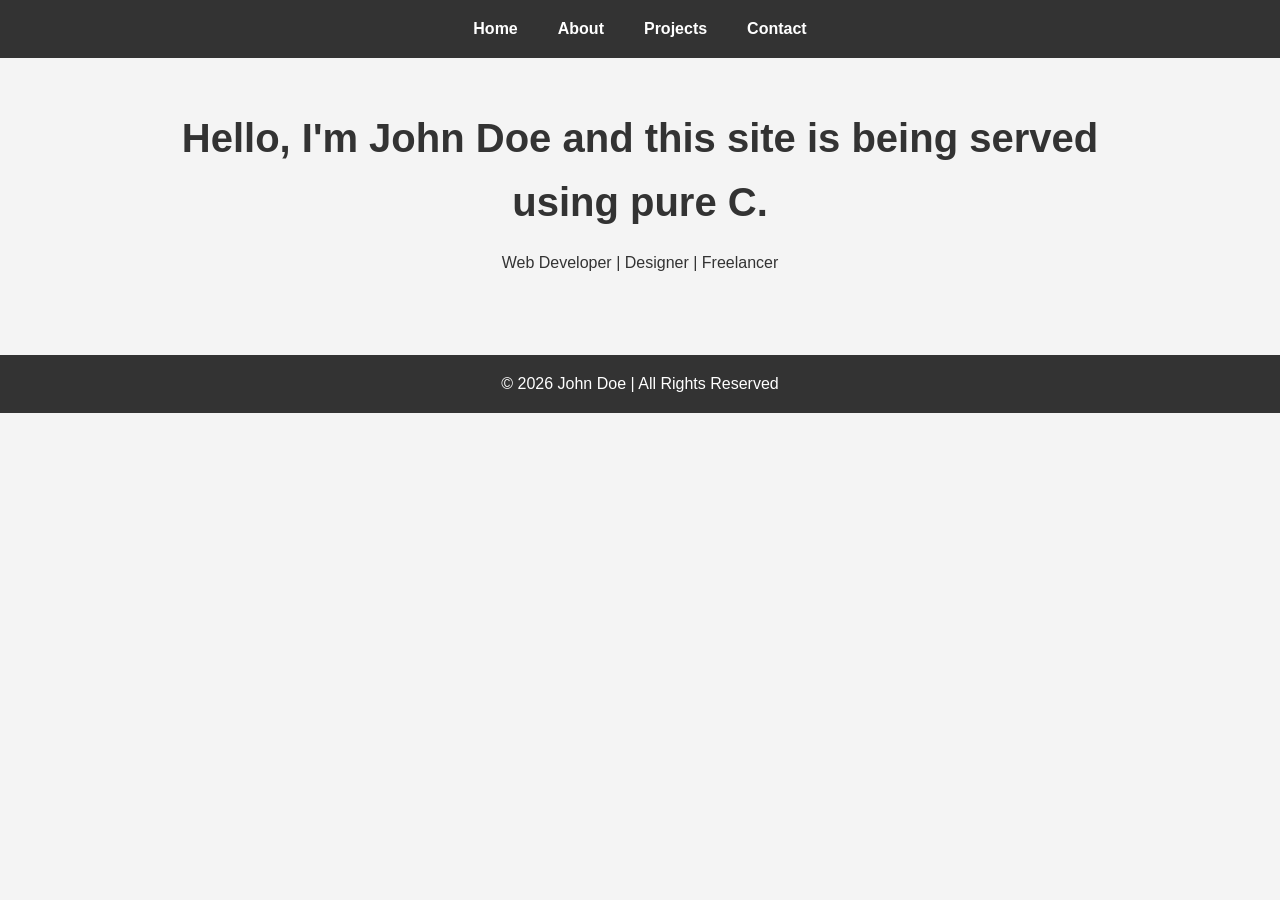
<file: static/index.html>
<!DOCTYPE html>
<html>
<head>
    <title>My Portfolio</title>
    <link rel="stylesheet" href="style.css">
</head>
<body>
<style>
    /* Reset */
    * {
        margin: 0;
        padding: 0;
        box-sizing: border-box;
    }
    
    /* Body */
    body {
        font-family: Arial, sans-serif;
        line-height: 1.6;
        background-color: #f4f4f4;
        color: #333;
    }
    
    /* Navigation */
    nav {
        background: #333;
        padding: 1rem 0;
    }
    
    nav ul {
        list-style: none;
        display: flex;
        justify-content: center;
    }
    
    nav ul li {
        margin: 0 20px;
    }
    
    nav ul li a {
        color: white;
        text-decoration: none;
        font-weight: bold;
    }
    
    nav ul li a:hover {
        color: #00adb5;
    }
    
    /* Container */
    .container {
        width: 80%;
        margin: auto;
        padding: 2rem 0;
        text-align: center;
    }
    
    /* Hero Section */
    .hero {
        padding: 3rem 0;
    }
    
    .hero h1 {
        font-size: 2.5rem;
        margin-bottom: 1rem;
    }
    
    /* Cards */
    .card {
        background: white;
        padding: 1.5rem;
        margin: 1rem 0;
        border-radius: 8px;
        box-shadow: 0 0 10px rgba(0,0,0,0.1);
    }
    
    /* Footer */
    footer {
        background: #333;
        color: white;
        text-align: center;
        padding: 1rem 0;
        margin-top: 2rem;
    }
</style>

<nav>
    <ul>
        <li><a href="index">Home</a></li>
        <li><a href="about">About</a></li>
        <li><a href="projects">Projects</a></li>
        <li><a href="contact">Contact</a></li>
    </ul>
</nav>

<div class="container hero">
    <h1>Hello, I'm John Doe and this site is being served using pure C.</h1>
    <p>Web Developer | Designer | Freelancer</p>
</div>

<footer>
    <p>© 2026 John Doe | All Rights Reserved</p>
</footer>

</body>
</html>
</file>
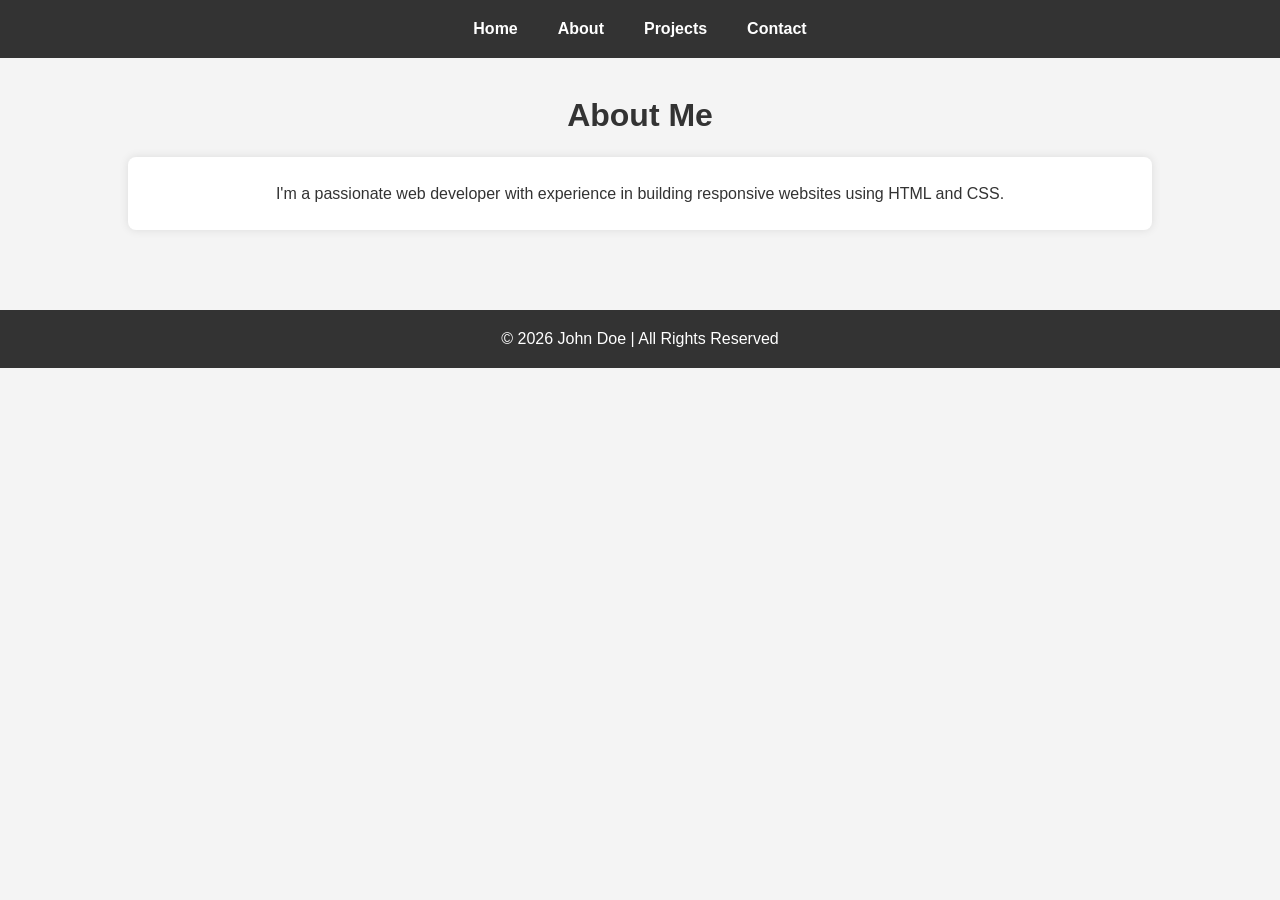
<file: static/about.html>
<!DOCTYPE html>
<html>
<head>
    <title>About Me</title>
    <link rel="stylesheet" href="style.css">
</head>
<body>
    <style>
        /* Reset */
        * {
            margin: 0;
            padding: 0;
            box-sizing: border-box;
        }
        
        /* Body */
        body {
            font-family: Arial, sans-serif;
            line-height: 1.6;
            background-color: #f4f4f4;
            color: #333;
        }
        
        /* Navigation */
        nav {
            background: #333;
            padding: 1rem 0;
        }
        
        nav ul {
            list-style: none;
            display: flex;
            justify-content: center;
        }
        
        nav ul li {
            margin: 0 20px;
        }
        
        nav ul li a {
            color: white;
            text-decoration: none;
            font-weight: bold;
        }
        
        nav ul li a:hover {
            color: #00adb5;
        }
        
        /* Container */
        .container {
            width: 80%;
            margin: auto;
            padding: 2rem 0;
            text-align: center;
        }
        
        /* Hero Section */
        .hero {
            padding: 3rem 0;
        }
        
        .hero h1 {
            font-size: 2.5rem;
            margin-bottom: 1rem;
        }
        
        /* Cards */
        .card {
            background: white;
            padding: 1.5rem;
            margin: 1rem 0;
            border-radius: 8px;
            box-shadow: 0 0 10px rgba(0,0,0,0.1);
        }
        
        /* Footer */
        footer {
            background: #333;
            color: white;
            text-align: center;
            padding: 1rem 0;
            margin-top: 2rem;
        }
    </style>
<nav>
    <ul>
        <li><a href="index">Home</a></li>
        <li><a href="about">About</a></li>
        <li><a href="projects">Projects</a></li>
        <li><a href="contact">Contact</a></li>
    </ul>
</nav>

<div class="container">
    <h1>About Me</h1>
    <div class="card">
        <p>
            I'm a passionate web developer with experience in building 
            responsive websites using HTML and CSS.
        </p>
    </div>
</div>

<footer>
    <p>© 2026 John Doe | All Rights Reserved</p>
</footer>

</body>
</html>
</file>
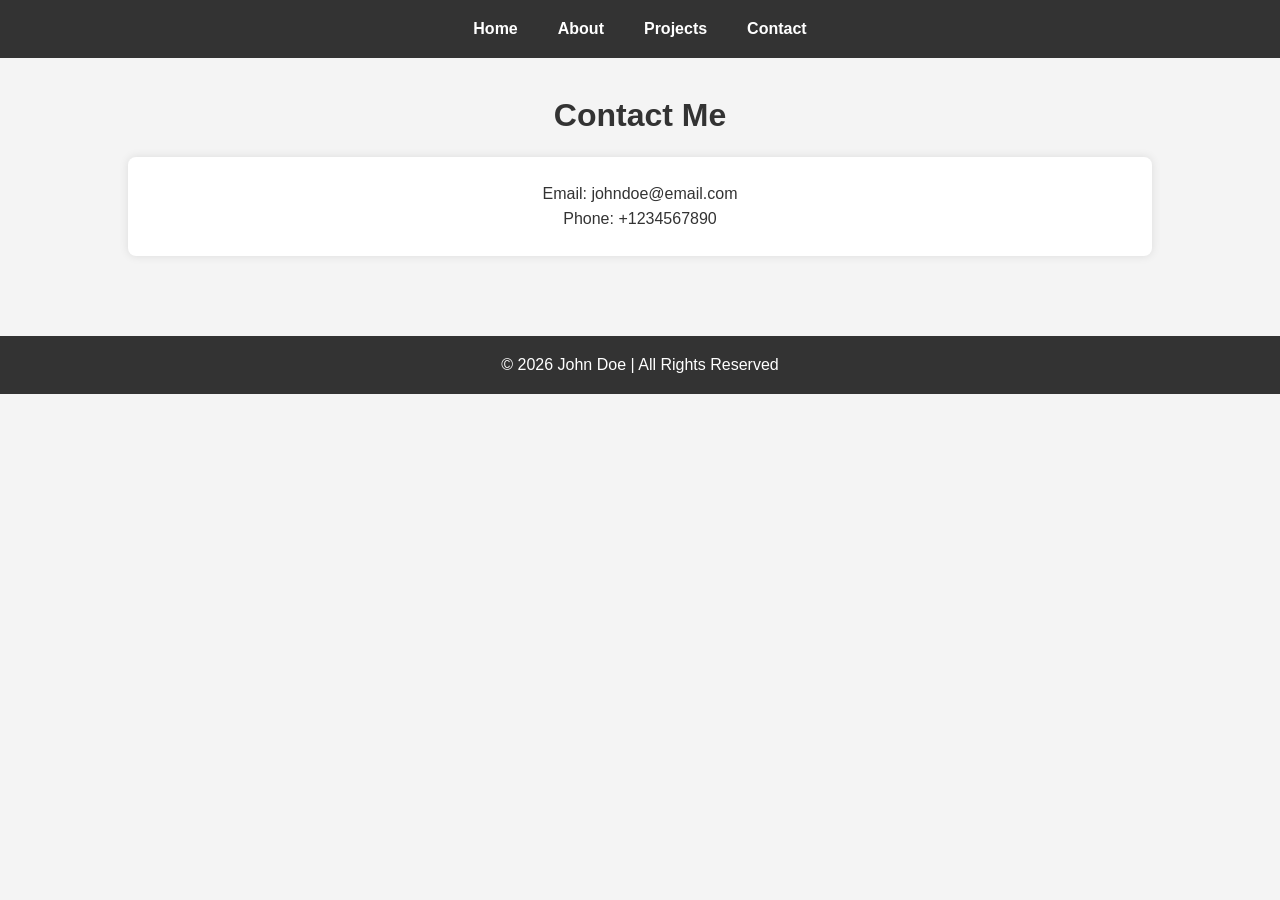
<file: static/contact.html>
<!DOCTYPE html>
<html>
<head>
    <title>Contact Me</title>
    <link rel="stylesheet" href="style.css">
</head>
<body>
    <style>
        /* Reset */
        * {
            margin: 0;
            padding: 0;
            box-sizing: border-box;
        }
        
        /* Body */
        body {
            font-family: Arial, sans-serif;
            line-height: 1.6;
            background-color: #f4f4f4;
            color: #333;
        }
        
        /* Navigation */
        nav {
            background: #333;
            padding: 1rem 0;
        }
        
        nav ul {
            list-style: none;
            display: flex;
            justify-content: center;
        }
        
        nav ul li {
            margin: 0 20px;
        }
        
        nav ul li a {
            color: white;
            text-decoration: none;
            font-weight: bold;
        }
        
        nav ul li a:hover {
            color: #00adb5;
        }
        
        /* Container */
        .container {
            width: 80%;
            margin: auto;
            padding: 2rem 0;
            text-align: center;
        }
        
        /* Hero Section */
        .hero {
            padding: 3rem 0;
        }
        
        .hero h1 {
            font-size: 2.5rem;
            margin-bottom: 1rem;
        }
        
        /* Cards */
        .card {
            background: white;
            padding: 1.5rem;
            margin: 1rem 0;
            border-radius: 8px;
            box-shadow: 0 0 10px rgba(0,0,0,0.1);
        }
        
        /* Footer */
        footer {
            background: #333;
            color: white;
            text-align: center;
            padding: 1rem 0;
            margin-top: 2rem;
        }
    </style>
<nav>
    <ul>
        <li><a href="index">Home</a></li>
        <li><a href="about">About</a></li>
        <li><a href="projects">Projects</a></li>
        <li><a href="contact">Contact</a></li>
    </ul>
</nav>

<div class="container">
    <h1>Contact Me</h1>

    <div class="card">
        <p>Email: johndoe@email.com</p>
        <p>Phone: +1234567890</p>
    </div>
</div>

<footer>
    <p>© 2026 John Doe | All Rights Reserved</p>
</footer>

</body>
</html>
</file>
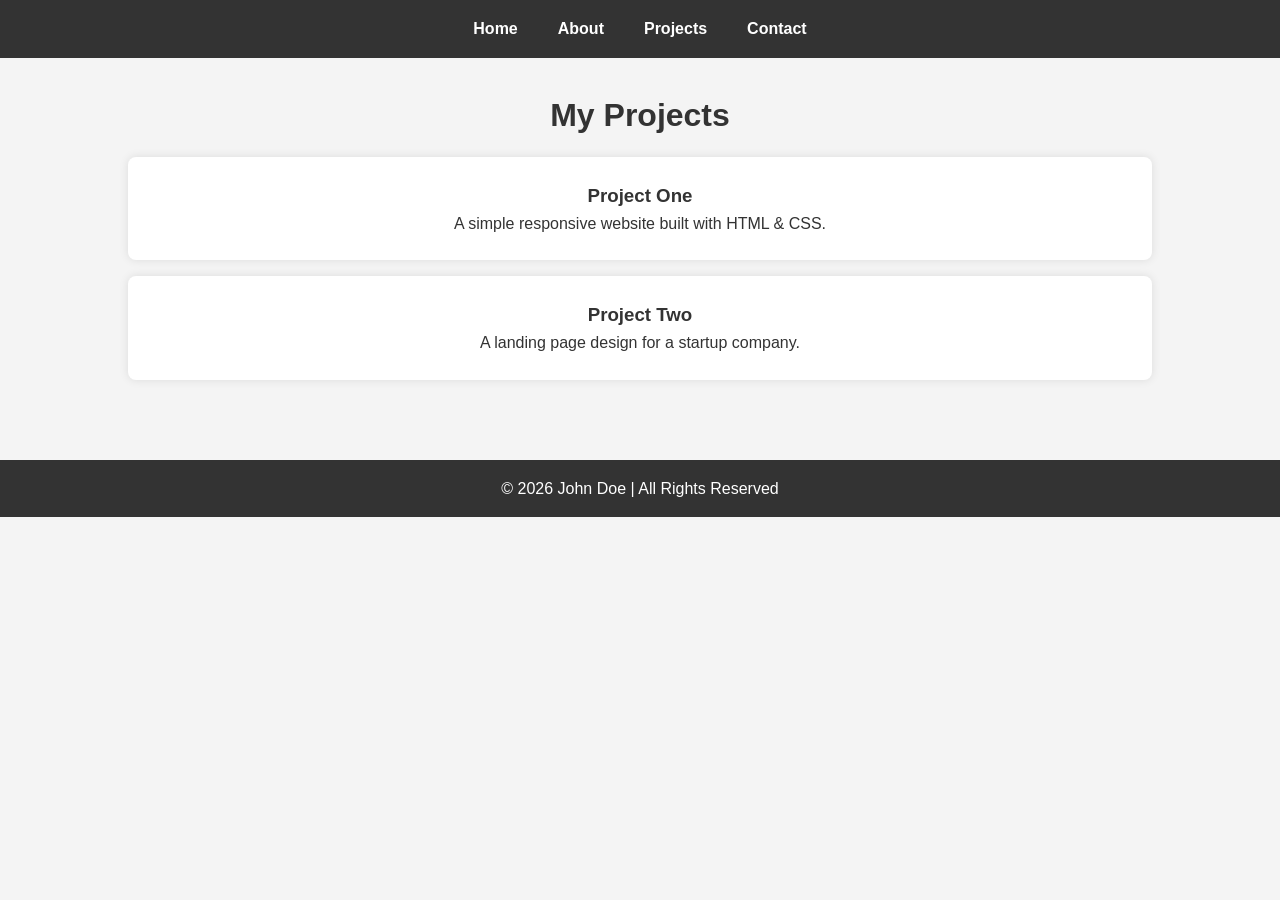
<file: static/projects.html>
<!DOCTYPE html>
<html>
<head>
    <title>My Projects</title>
    <link rel="stylesheet" href="style.css">
</head>
<body>
<style>
    /* Reset */
    * {
        margin: 0;
        padding: 0;
        box-sizing: border-box;
    }
    
    /* Body */
    body {
        font-family: Arial, sans-serif;
        line-height: 1.6;
        background-color: #f4f4f4;
        color: #333;
    }
    
    /* Navigation */
    nav {
        background: #333;
        padding: 1rem 0;
    }
    
    nav ul {
        list-style: none;
        display: flex;
        justify-content: center;
    }
    
    nav ul li {
        margin: 0 20px;
    }
    
    nav ul li a {
        color: white;
        text-decoration: none;
        font-weight: bold;
    }
    
    nav ul li a:hover {
        color: #00adb5;
    }
    
    /* Container */
    .container {
        width: 80%;
        margin: auto;
        padding: 2rem 0;
        text-align: center;
    }
    
    /* Hero Section */
    .hero {
        padding: 3rem 0;
    }
    
    .hero h1 {
        font-size: 2.5rem;
        margin-bottom: 1rem;
    }
    
    /* Cards */
    .card {
        background: white;
        padding: 1.5rem;
        margin: 1rem 0;
        border-radius: 8px;
        box-shadow: 0 0 10px rgba(0,0,0,0.1);
    }
    
    /* Footer */
    footer {
        background: #333;
        color: white;
        text-align: center;
        padding: 1rem 0;
        margin-top: 2rem;
    }
</style>
<nav>
    <ul>
        <li><a href="index">Home</a></li>
        <li><a href="about">About</a></li>
        <li><a href="projects">Projects</a></li>
        <li><a href="contact">Contact</a></li>
    </ul>
</nav>

<div class="container">
    <h1>My Projects</h1>

    <div class="card">
        <h3>Project One</h3>
        <p>A simple responsive website built with HTML & CSS.</p>
    </div>

    <div class="card">
        <h3>Project Two</h3>
        <p>A landing page design for a startup company.</p>
    </div>

</div>

<footer>
    <p>© 2026 John Doe | All Rights Reserved</p>
</footer>

</body>
</html>
</file>
<file: static/style.css>
/* Reset */
* {
    margin: 0;
    padding: 0;
    box-sizing: border-box;
}

/* Body */
body {
    font-family: Arial, sans-serif;
    line-height: 1.6;
    background-color: #f4f4f4;
    color: #333;
}

/* Navigation */
nav {
    background: #333;
    padding: 1rem 0;
}

nav ul {
    list-style: none;
    display: flex;
    justify-content: center;
}

nav ul li {
    margin: 0 20px;
}

nav ul li a {
    color: white;
    text-decoration: none;
    font-weight: bold;
}

nav ul li a:hover {
    color: #00adb5;
}

/* Container */
.container {
    width: 80%;
    margin: auto;
    padding: 2rem 0;
    text-align: center;
}

/* Hero Section */
.hero {
    padding: 3rem 0;
}

.hero h1 {
    font-size: 2.5rem;
    margin-bottom: 1rem;
}

/* Cards */
.card {
    background: white;
    padding: 1.5rem;
    margin: 1rem 0;
    border-radius: 8px;
    box-shadow: 0 0 10px rgba(0,0,0,0.1);
}

/* Footer */
footer {
    background: #333;
    color: white;
    text-align: center;
    padding: 1rem 0;
    margin-top: 2rem;
}
</file>
